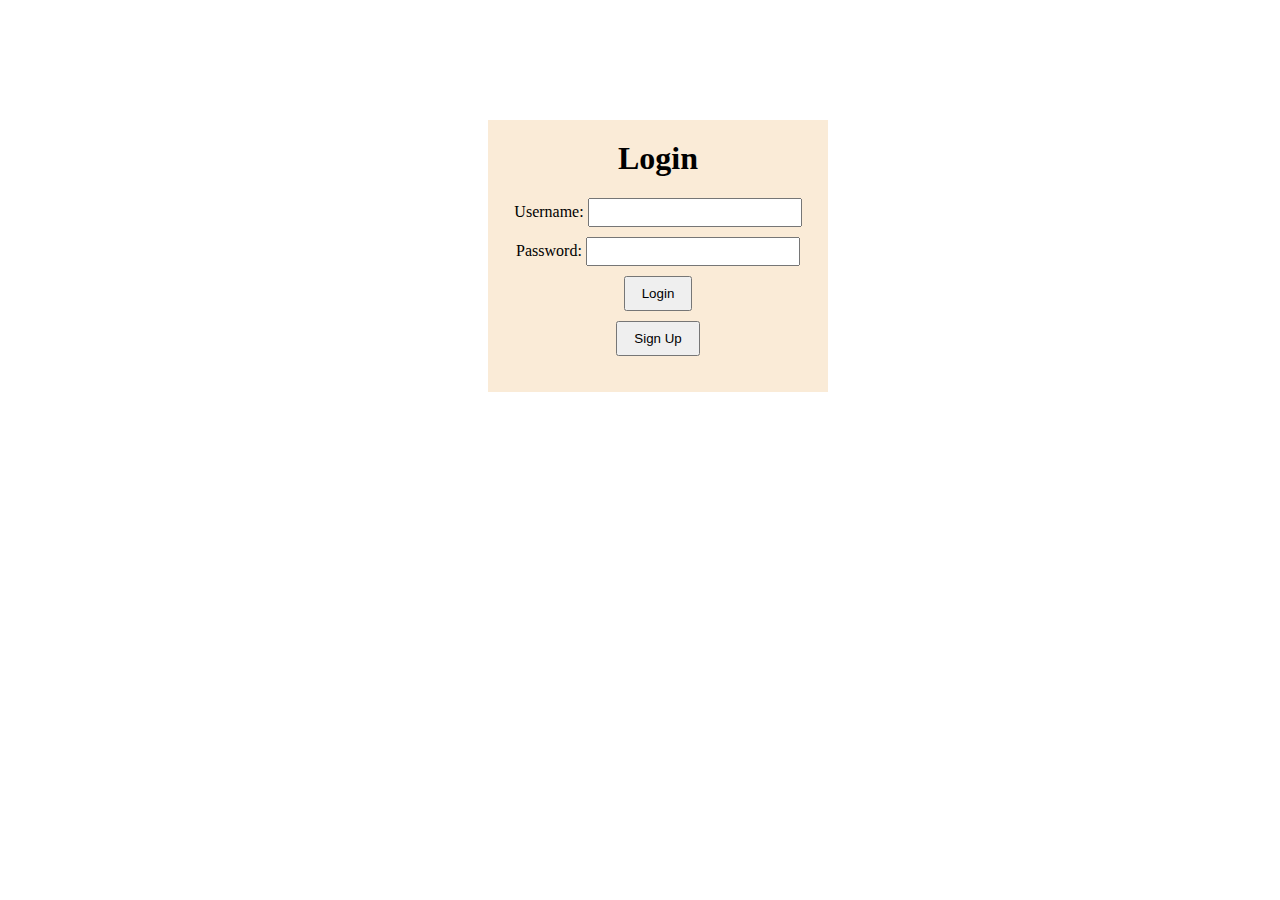
<file: login.html>
<!DOCTYPE html>
<html lang="en">

<head>
    <meta charset="UTF-8">
    <meta name="viewport" content="width=device-width, initial-scale=1.0">
    <title>Login</title>
    <link rel="stylesheet" href="./src/style/login.css">
</head>

<body>
    <div class="container">
        <h1>Login</h1>
        <form id="loginForm">
            <div>
                <label for="username">Username:</label>
                <input type="text" id="username" required>
            </div>
            <div>
                <label for="password">Password:</label>
                <input type="password" id="password" required>
            </div>
            <button type="submit">Login</button>
        </form>
        <button id="signUp" style="margin-top: 10px;" >Sign Up</button>
        <p id="message"></p>
    </div>

    <script src="./src/script/login.js"></script>
</body>
</html>
</file>
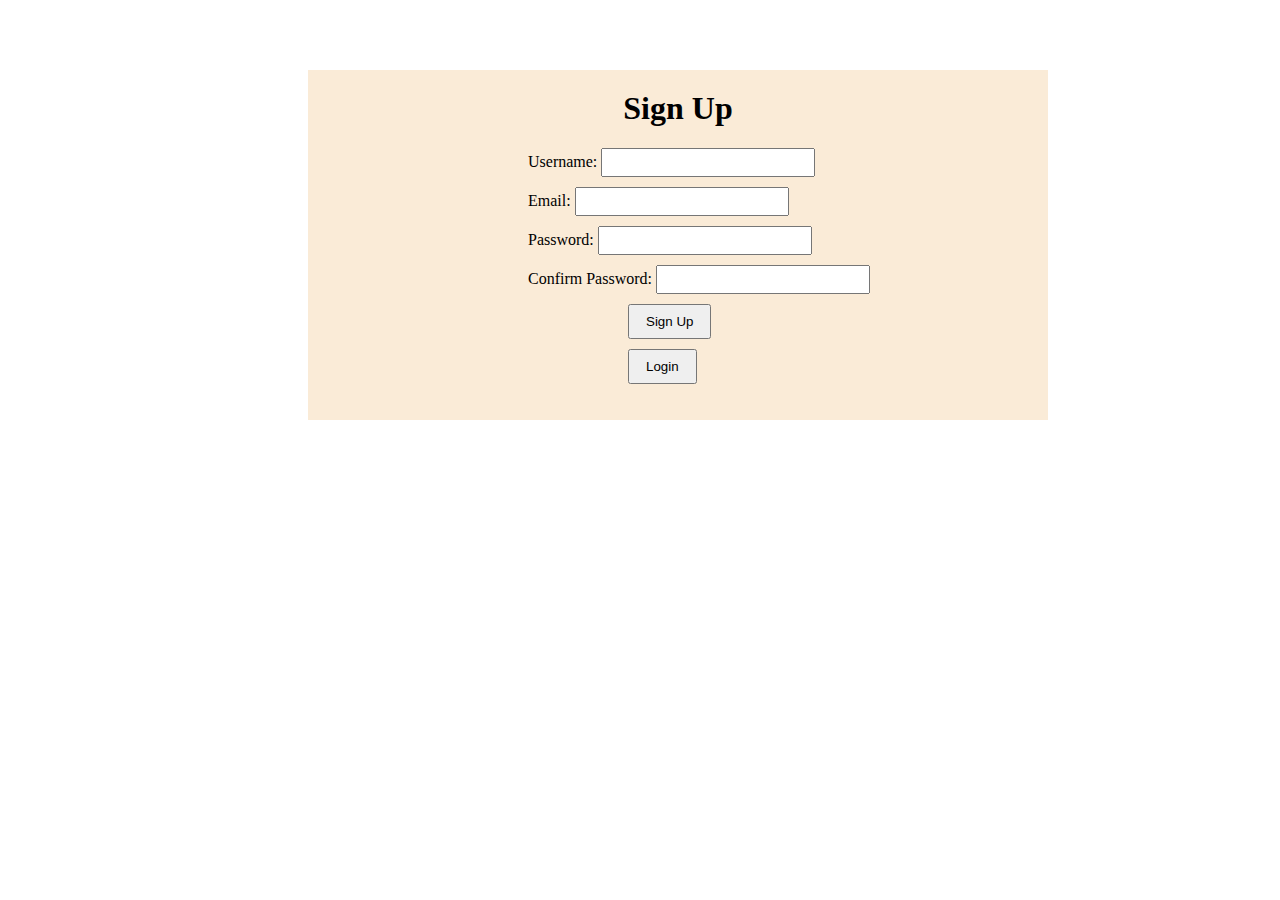
<file: signup.html>
<!DOCTYPE html>
<html lang="en">

<head>
    <meta charset="UTF-8">
    <meta name="viewport" content="width=device-width, initial-scale=1.0">
    <title>Sign Up</title>
    <link rel="stylesheet" href="./src/style/signup.css">
</head>

<body>
    <div class="container">
        <h1>Sign Up</h1>
        <form id="signupForm">
            <div>
                <label for="username">Username:</label>
                <input type="text" id="username" required>
            </div>
            <div>
                <label for="email">Email:</label>
                <input type="email" id="email" required>
            </div>
            <div>
                <label for="password">Password:</label>
                <input type="password" id="password" required>
            </div>
            <div>
                <label for="confirmPassword">Confirm Password:</label>
                <input type="password" id="confirmPassword" required>
            </div>
            <button type="submit">Sign Up</button>
            <button id="login" style="margin-top: 10px;">Login</button>
        </form>
        <p id="message"></p>
    </div>

    <script src="./src/script/signup.js"></script>
</body>

</html>
</file>
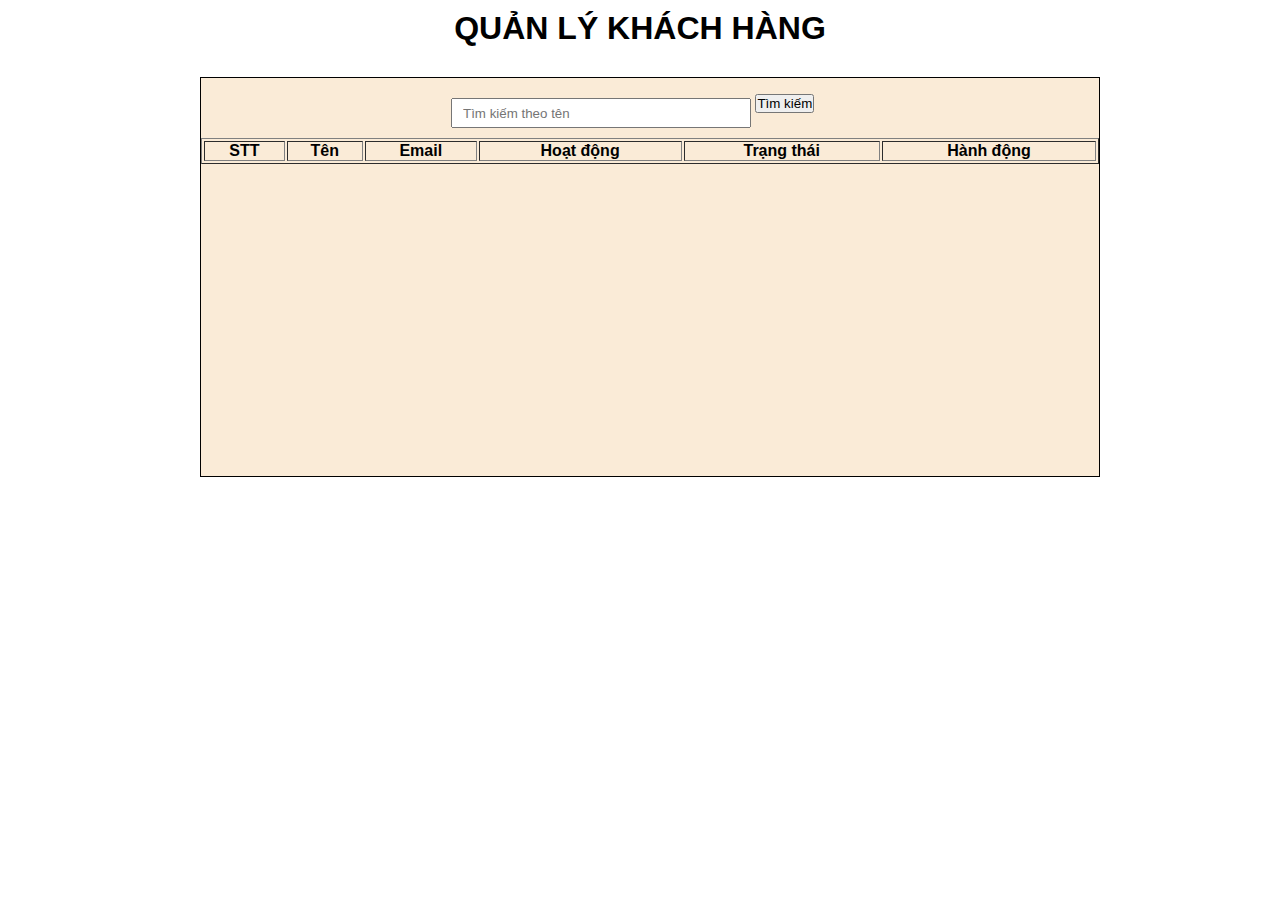
<file: quanly/quanly.html>
<!DOCTYPE html>
<html lang="en">

<head>
    <meta charset="UTF-8" />
    <meta name="viewport" content="width=device-width, initial-scale=1.0" />
    <title>Quản lý</title>
</head>
<link rel="stylesheet" href="./src/style/quanly.css" />

<body>
    <h1 style="margin-top: 10px;">QUẢN LÝ KHÁCH HÀNG</h1>
        <div class="container-left">
            <div>
                <input id="searchInput" type="text" placeholder="Tìm kiếm theo tên" />
                <button id="searchButton">Tìm kiếm</button>
            </div>
            <table border="1">
                <thead>
                    <tr>
                        <th>STT</th>
                        <th>Tên</th>
                        <th>Email</th>
                        <th>Hoạt động</th>
                        <th>Trạng thái</th>
                        <th>Hành động</th>
                    </tr>
                </thead>
                <tbody id="tbody"></tbody>
            </table>
        </div>
    <script type="module" src="./src/script/quanly.js"></script>
</body>

</html>
</file>
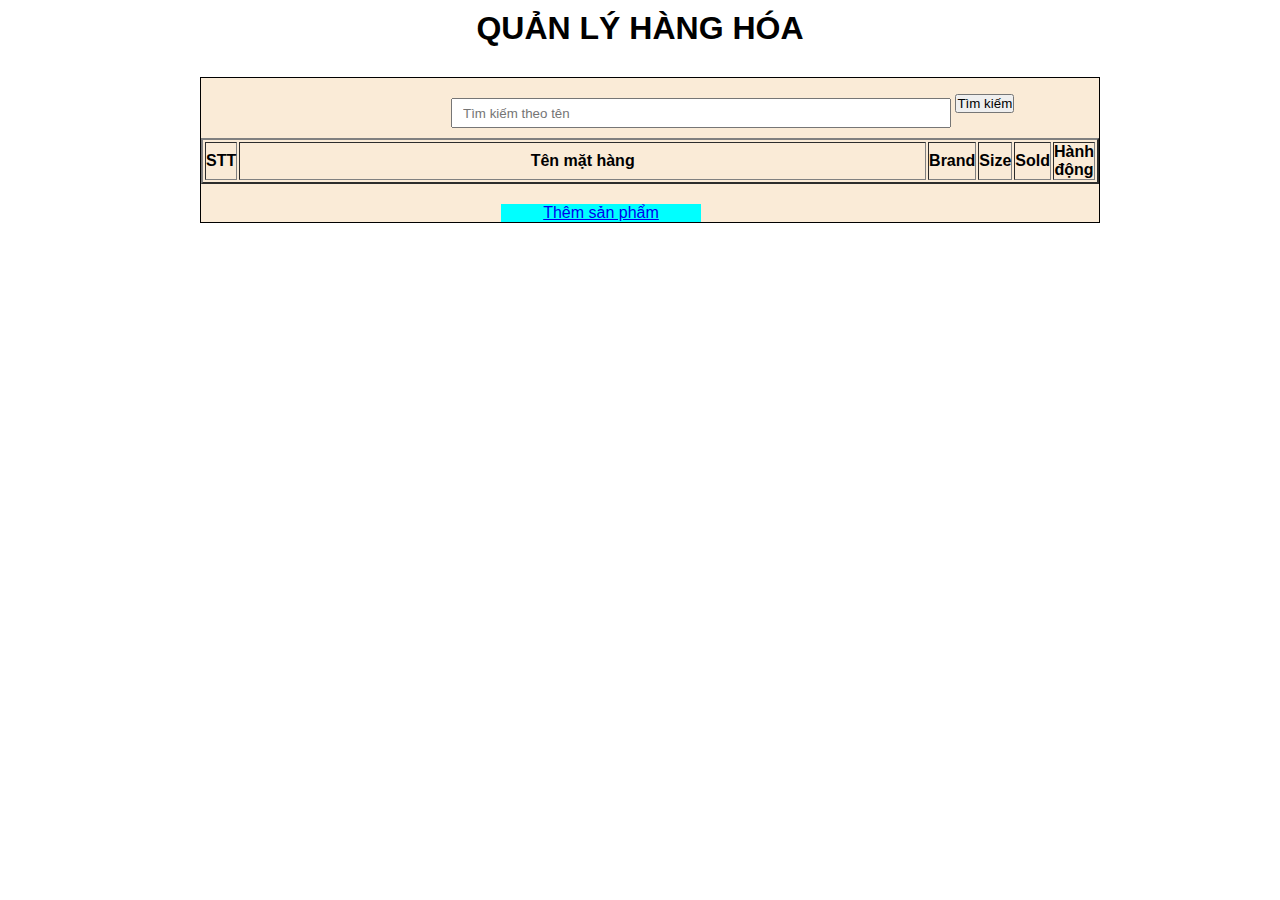
<file: quanly/quanlyhanghoa.html>
<!DOCTYPE html>
<html lang="en">

<head>
    <meta charset="UTF-8" />
    <meta name="viewport" content="width=device-width, initial-scale=1.0" />
    <title>Quản lý hàng hóa</title>
    <link rel="stylesheet" href="./src/style/quanlyhanghoa.css" />
</head>
<body>
    <h1 style="margin-top: 10px;">QUẢN LÝ HÀNG HÓA</h1>
    <div class="container-left">
        <div>
            <input id="searchInput" type="text" placeholder="Tìm kiếm theo tên" />
            <button id="searchButton">Tìm kiếm</button>
        </div>

        <table border="2">
            <thead>
                <tr>
                    <th>STT</th>
                    <th style="width: 700px;">Tên mặt hàng</th>
                    <th>Brand</th>
                    <th>Size</th>
                    <th>Sold</th>
                    <th>Hành động</th>
                </tr>
            </thead>
            <tbody id="tbody"></tbody>
        </table>
        <!-- Nút "Thêm sản phẩm" là một thẻ <a> -->
        <a id="add-product-button" href="./themsanpham.html" class="add">Thêm sản phẩm</a>
    </div>
    <script type="module" src="./src/script/quanlyhanghoa.js"></script>
</body>

</html>
</file>
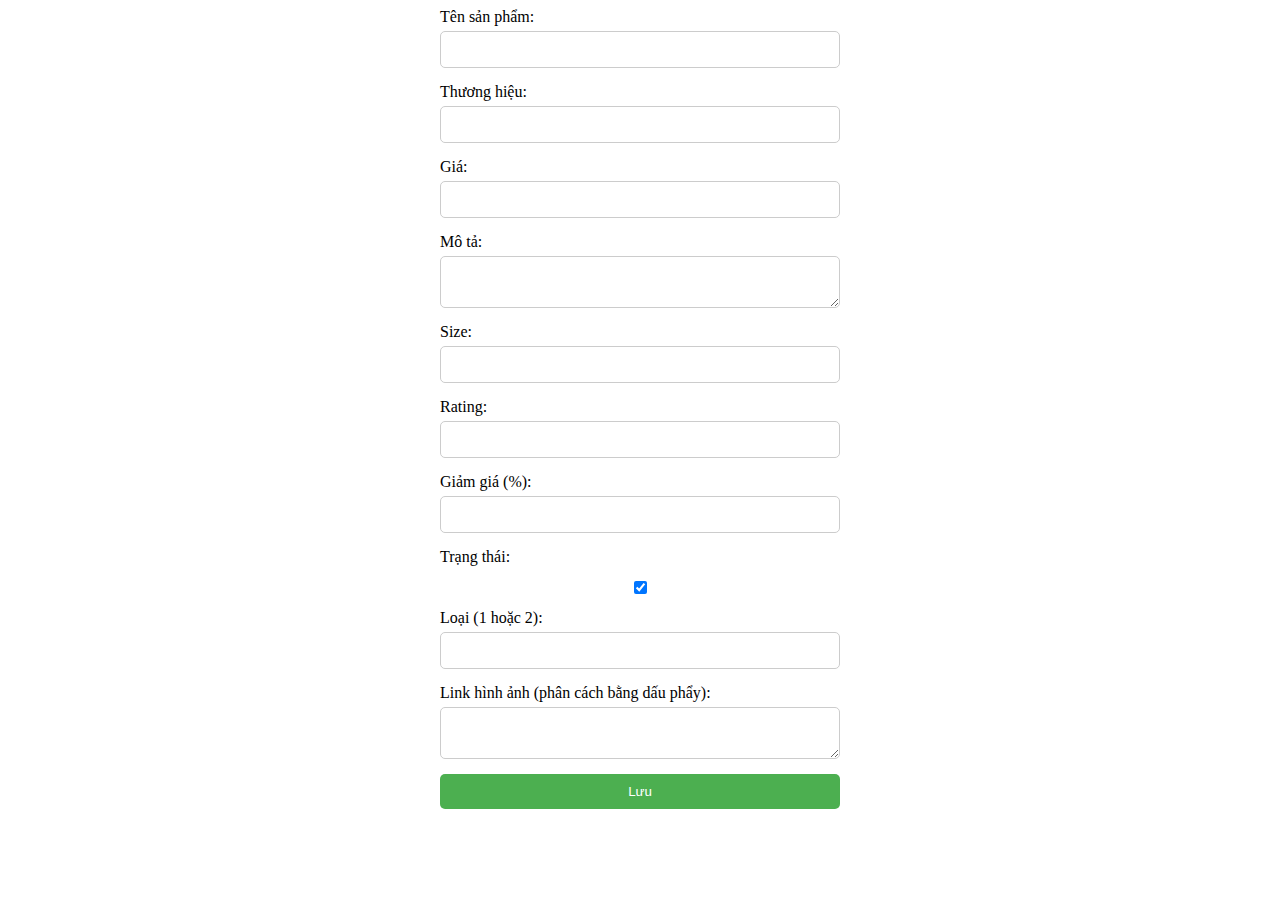
<file: quanly/themsanpham.html>
<!DOCTYPE html>
<html lang="en">

<head>
    <meta charset="UTF-8">
    <meta name="viewport" content="width=device-width, initial-scale=1.0">
    <title>Thêm sản phẩm</title>
    <link rel="stylesheet" href="./src/style/themsanpham.css">
</head>

<body>
    <form id="add-product-form">
        <label for="name">Tên sản phẩm:</label>
        <input type="text" id="name" name="name" required>

        <label for="brand">Thương hiệu:</label>
        <input type="text" id="brand" name="brand" required>

        <label for="price">Giá:</label>
        <input type="number" id="price" name="price" required>

        <label for="description">Mô tả:</label>
        <textarea id="description" name="description" required></textarea>

        <label for="size">Size:</label>
        <input type="number" id="size" name="size" required>

        <label for="rating">Rating:</label>
        <input type="number" id="rating" name="rating" step="0.1" min="0" max="5" required>

        <label for="sale">Giảm giá (%):</label>
        <input type="number" id="sale" name="sale" required>

        <label for="status">Trạng thái:</label>
        <input type="checkbox" id="status" name="status" checked>

        <label for="productType">Loại (1 hoặc 2):</label>
        <input type="number" id="productType" name="type" required>

        <label for="images">Link hình ảnh (phân cách bằng dấu phẩy):</label>
        <textarea id="images" name="images" required></textarea>

        <input type="submit" value="Lưu">
    </form>
    <script src="./src/script/themsanpham.js"></script>
</body>

</html>
</file>
<file: src/style/login.css>
.container {
    text-align: center;
    padding: 20px;
    background-color: antiquewhite;
    width: 300px ;
    margin-left: 480px;
    margin-top: 120px;
}

h1 {
    margin-top: 0;
}

form {
    display: flex;
    flex-direction: column;
    align-items: center;
    margin-top: 20px;
}

label {
    margin-bottom: 5px;
}

input {
    margin-bottom: 10px;
    padding: 5px;
    width: 200px;
}

button {
    padding: 8px 16px;
}
body {
    background-image: url("https://media.baamboozle.com/uploads/images/42982/1637346912_35124_url.jpeg");
}
</file>
<file: src/style/signup.css>
.container {
    text-align: center;
    padding: 20px;
    background-color: antiquewhite;
    width: 700px;
    margin-left: 300px ;
    margin-top: 70px;
}

h1 {
    margin-top: 0;
}

form {
    display: flex;
    flex-direction: column;
    align-items: flex-start;
    /* Căn lề trái */
    margin-left: 200px;
}

label {
    margin-bottom: 5px;
    width: 200px;
    /* Độ dài của nhãn */
}

input {
    margin-bottom: 10px;
    padding: 5px;
    width: 200px;
    /* Độ dài của ô nhập thông tin */
}

button {
    margin-left: 100px;
    padding: 8px 16px;
}
body {
    background-image: url("https://media.baamboozle.com/uploads/images/42982/1637346912_35124_url.jpeg");
}
</file>
<file: quanly/src/style/quanly.css>
* {
    margin: 0;
    padding: 0;
    font-family: Verdana, Arial, sans-serif;
    box-sizing: border-box;
}
h1{
    text-align: center;
}
.container-left{
    display: flex;
    flex-direction: column;
    gap: 20px;
    background-color:antiquewhite;
    width: 900px;
    height: 400px;
    border: 1px solid black;
    margin-left: 200px;    
    margin-top: 30px;
}
.container-left input{
    margin-left: 250px;
    margin-top: 10px;
}
.next{
    display: flex;
    flex-direction: row;
    gap: 10px;
}
#searchInput {
    width: 300px;
    height: 30px;
    padding: 10px;
    position: relative;
    top: 10px;
}

form {
    display: flex;
    flex-direction: column;
    gap: 20px;
}
</file>
<file: quanly/src/style/quanlyhanghoa.css>
* {
    margin: 0;
    padding: 0;
    font-family: Verdana, Arial, sans-serif;
    box-sizing: border-box;
}

h1 {
    text-align: center;
}

.container-left {
    display: flex;
    flex-direction: column;
    gap: 20px;
    background-color: antiquewhite;
    width: 900px;
    height: 10%;
    border: 1px solid black;
    margin-left: 200px;
    margin-top: 30px;
}

.container-left input {
    margin-left: 250px;
    margin-top: 10px;
}

.next {
    display: flex;
    flex-direction: row;
    gap: 10px;
}

#searchInput {
    width: 500px;
    height: 30px;
    padding: 10px;
    position: relative;
    top: 10px;
}

form {
    display: flex;
    flex-direction: column;
    gap: 20px;
}
.add {
    background-color: aqua;
    width: 200px;
    display: flex;
    align-items: center;
    justify-content: center;
    margin-left: 300px;
}
</file>
<file: quanly/src/style/themsanpham.css>
form {
    display: flex;
    flex-direction: column;
    max-width: 400px;
    margin: 0 auto;
}

form label {
    margin-bottom: 5px;
}

form input,
form textarea {
    padding: 10px;
    margin-bottom: 15px;
    border: 1px solid #ccc;
    border-radius: 5px;
}

form input[type="checkbox"] {
    margin-top: 10px;
    margin-bottom: 15px;
}

form input[type="submit"] {
    padding: 10px 20px;
    background-color: #4CAF50;
    color: white;
    border: none;
    border-radius: 5px;
    cursor: pointer;
}

form input[type="submit"]:hover {
    background-color: #45a049;
}
</file>
